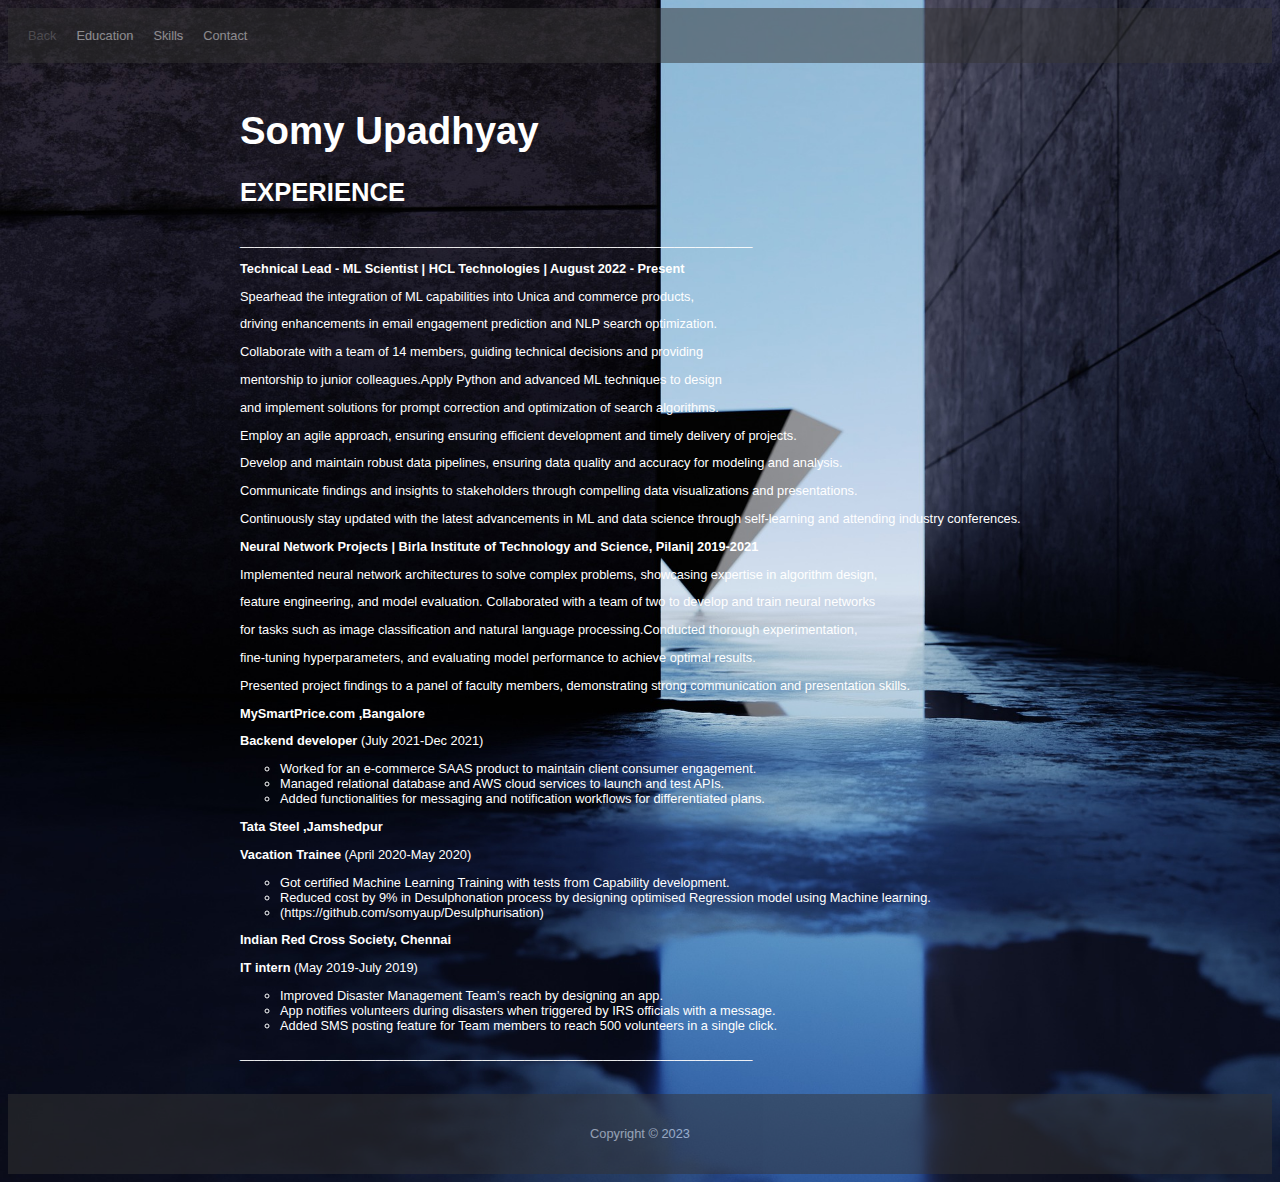
<file: code/index.html>
<!DOCTYPE html>
<html>
<head>
	<title>Home</title>
	<link rel="stylesheet" href="style.css">
</head>
<text>
	<header>
		<nav>
			<ul>
				<li><a style="color:gray;" href="../site.html">Back</a></li>
				<li><a href="about.html">Education</a></li>
				<li><a href="skills.html">Skills</a></li>
				<li><a href="contact.html">Contact</a></li>
			</ul>
		</nav>
	</header>
	<main>
		<h1 style="font-family:'Gill Sans', 'Gill Sans MT', Calibri, 'Trebuchet MS', sans-serif;color:white;font-size:3vw;" >Somy Upadhyay</h1>
        <body style="font-family:'Gill Sans', 'Gill Sans MT', Calibri, 'Trebuchet MS', sans-serif;color:white;font-size:1vw;">
<p style="font-size: 2vw;"><b> EXPERIENCE </b></p>
<p> ________________________________________________________________________</p>
<p><b>Technical Lead - ML Scientist | HCL Technologies | August 2022 - Present</b></p>
<p>Spearhead the integration of ML capabilities into Unica and commerce products, </p>
<p>driving enhancements in email engagement prediction and NLP search optimization.</p>
<p>Collaborate with a team of 14 members, guiding technical decisions and providing </p>
<p>mentorship to junior colleagues.Apply Python and advanced ML techniques to design </p>
<p>and implement solutions for prompt correction and optimization of search algorithms.</p>
<p>Employ an agile approach, ensuring  ensuring efficient development and timely delivery of projects.</p>
<p>Develop and maintain robust data pipelines, ensuring data quality and accuracy for modeling and analysis.</p>
<p>Communicate findings and insights to stakeholders through compelling data visualizations and presentations.</p>
<p>Continuously stay updated with the latest advancements in ML and data science through self-learning and attending industry conferences.</p>
		<p></p>
<p><b>Neural Network Projects | Birla Institute of Technology and Science, Pilani| 2019-2021</b></p>
<p>Implemented neural network architectures to solve complex problems, showcasing expertise in algorithm design, </p>
<p>feature engineering, and model evaluation. Collaborated with a team of two  to develop and train neural networks </p>
<p>for tasks such as image classification and natural language processing.Conducted thorough experimentation, </p>
<p>fine-tuning hyperparameters, and evaluating model performance to achieve optimal results.</p>
<p>Presented project findings to a panel of faculty members, demonstrating strong communication and presentation skills.</p>
<!-- <p><b>HCL Software, Bangalore </b></p> -->
<!-- <p><b>Technical Lead </b> (July 2022 - Current) </p>
<ul style="list-style-type:circle;">
    <li>Joined the X.AI team where I took AI use case from POC to development to deployment. </li>
    <li>Modelled a solution to visualise engagement for HCL client businesses.</li>
    <li>Increased Engagement through various channels using AI based predictive scoring.</li>
</ul> -->
		<p></p>
<p><b>MySmartPrice.com ,Bangalore</b></p>
<p><b>Backend developer </b> (July 2021-Dec 2021) </p>
<ul style="list-style-type:circle;">
    <li>Worked for an e-commerce SAAS product to maintain client consumer engagement. </li>
    <li>Managed relational database and AWS cloud services to launch and test APIs. </li>
    <li>Added functionalities for messaging and notification workflows for differentiated plans.</li> 
</ul>
<p><b>Tata Steel ,Jamshedpur </b></p>
<p><b>Vacation Trainee </b> (April 2020-May 2020) </p>
<ul style="list-style-type:circle;">
    <li>Got certified Machine Learning Training with tests from Capability development. </li>
    <li>Reduced cost by 9% in Desulphonation process by designing optimised Regression model using Machine learning. </li>
    <li>(https://github.com/somyaup/Desulphurisation) </li>
</ul>
<p><b>Indian Red Cross Society, Chennai </b>
<p><b>IT intern </b>  (May 2019-July 2019) </p>
<ul style="list-style-type:circle;">
    <li>Improved Disaster Management Team’s reach by designing an app.</li>
    <li>App notifies volunteers during disasters when triggered by IRS officials with a message.</li>
    <li>Added SMS posting feature for Team members to reach 500 volunteers in a single click.</li>
</ul>
<p> ________________________________________________________________________</p>
</text>
</main>
	<footer>
		<p>Copyright &copy; 2023</p>
	</footer>
</body>
</html>
</file>
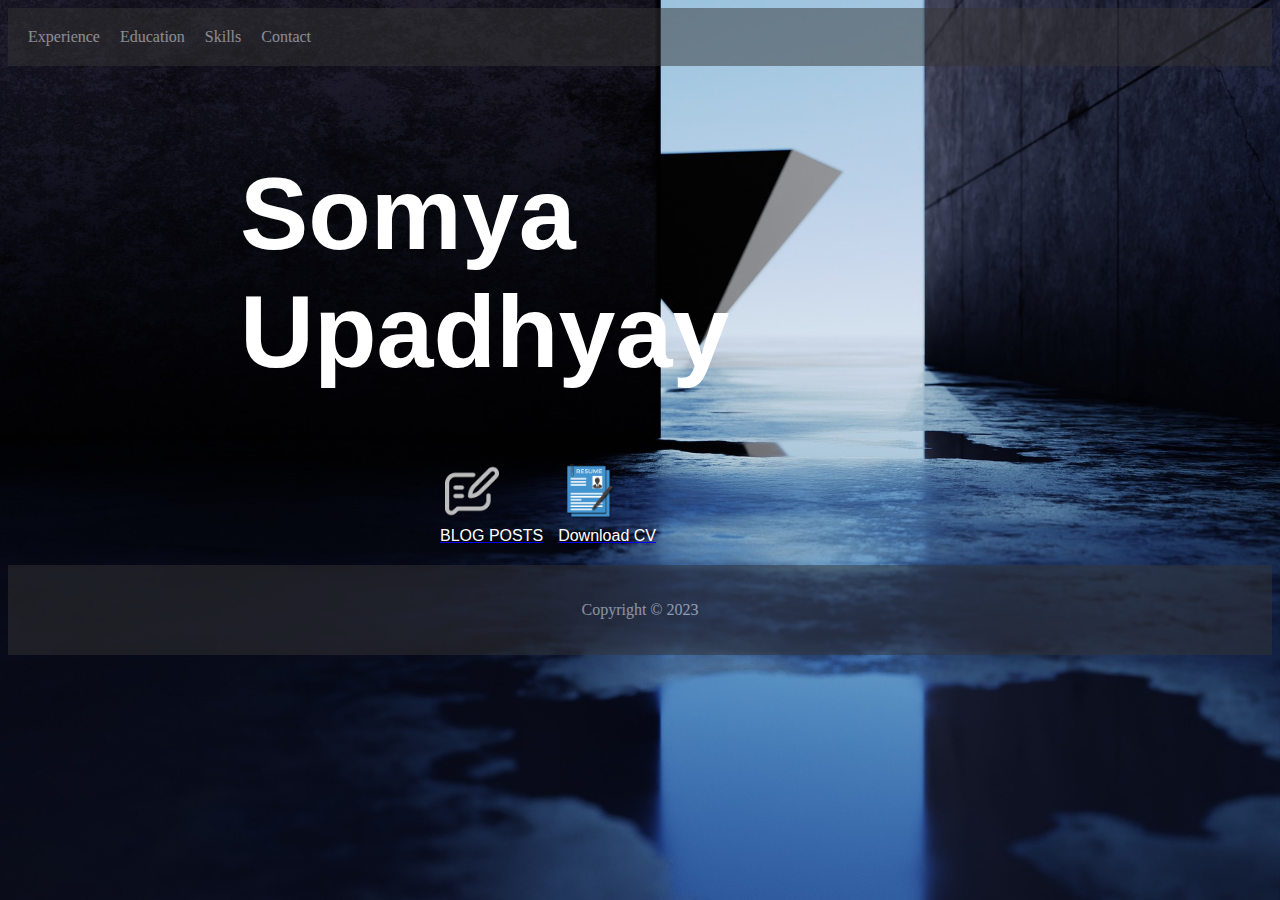
<file: site.html>
<!DOCTYPE html>
<html>
<head>
	<title>Somya Upadhyay</title>
	<link rel="stylesheet" href="code/style.css">
	<style>
		img {
		  border-radius: 4px;
		  padding: 5px;
		  height: 54px;
		}
		
		img:hover {
		  box-shadow: 0 0 2px 1px rgba(0, 140, 186, 0.5);
		}
		</style>
</head>
<body>
	<header>
		<nav>
			<ul>
				<li><a href="code/index.html">Experience</a></li>
				<li><a href="code/about.html">Education</a></li>
				<li><a href="code/skills.html">Skills</a></li>
				<li><a href="code/contact.html">Contact</a></li>
			</ul>
		</nav>
	</header>
	<main>
		<h1 style="font-family:'Gill Sans', 'Gill Sans MT', Calibri, 'Trebuchet MS', sans-serif;color:white;font-size:8vw;" >Somya Upadhyay</h1>
		<div class="parent">
			<div>
				<a href="cv/dummy.md" download="SOMYA UPADHYAY">
					<img src="images/BLOG3.png">	
					<figcaption style="font-family:'Gill Sans', 'Gill Sans MT', Calibri, 'Trebuchet MS', sans-serif;color:white;font-size:vw;"> BLOG POSTS</figcaption>
			   </a>
			</div>
			<div>
				<a href="cv/Resume_feb24.pdf"  download="SOMYA UPADHYAY">
					<img src="images/cv.png"  >	
					<figcaption style="font-family:'Gill Sans', 'Gill Sans MT', Calibri, 'Trebuchet MS', sans-serif;color:white;font-size:vw;"> Download CV</figcaption>
				</a>
			</div>
		</div>
	</main>
	<footer>
		<p>Copyright &copy; 2023</p>
	</footer>
</body>
</html>
</file>
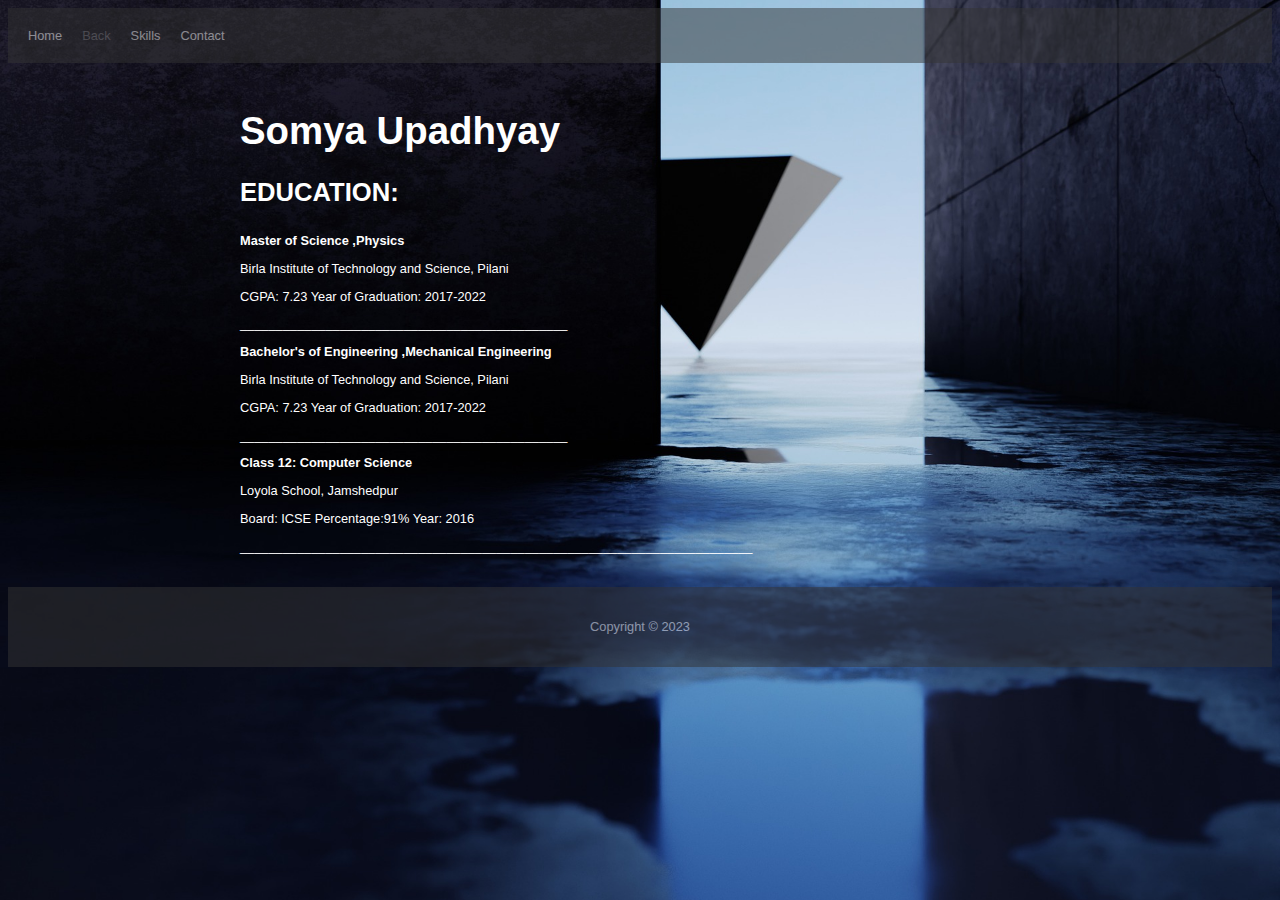
<file: code/about.html>
<!DOCTYPE html>
<html>
<head>
	<title>About Me</title>
	<link rel="stylesheet" href="style.css">
</head>
<body>
	<header>
		<nav>
			<ul>
                <li><a href="index.html">Home</a></li>
				<li><a style="color:gray;" href="../site.html">Back</a></li>
				<li><a href="skills.html">Skills</a></li>
				<li><a href="contact.html">Contact</a></li>
			</ul>
		</nav>
	</header>
	<main>
		<h1 style="font-family:'Gill Sans', 'Gill Sans MT', Calibri, 'Trebuchet MS', sans-serif;color:white;font-size:3vw;" >Somya Upadhyay</h1>
        <body style="font-family:'Gill Sans', 'Gill Sans MT', Calibri, 'Trebuchet MS', sans-serif;color:white;font-size:1vw;">
            <p style="font-size: 2vw;"><b>EDUCATION: </b></p>
		
		
            <p><b>Master of Science ,Physics </b></p>
            <p>Birla Institute of Technology and Science, Pilani </p>
            <p>CGPA: 7.23 Year of Graduation: 2017-2022 </p>
            <p> ______________________________________________</p>
            <p><b>Bachelor's of Engineering ,Mechanical Engineering </b></p>
            <p>Birla Institute of Technology and Science, Pilani </p>
            <p>CGPA: 7.23    Year of Graduation: 2017-2022 </p>
            <p> ______________________________________________</p>
            <p><b>Class 12: Computer Science </b></p>
            <p>Loyola School, Jamshedpur </p>
            <p>Board: ICSE  Percentage:91%  Year: 2016 </p>
            <p> ________________________________________________________________________</p>
        </body>
	</main>
	<footer>
		<p>Copyright &copy; 2023</p>
	</footer>
</body>
</html>
</file>
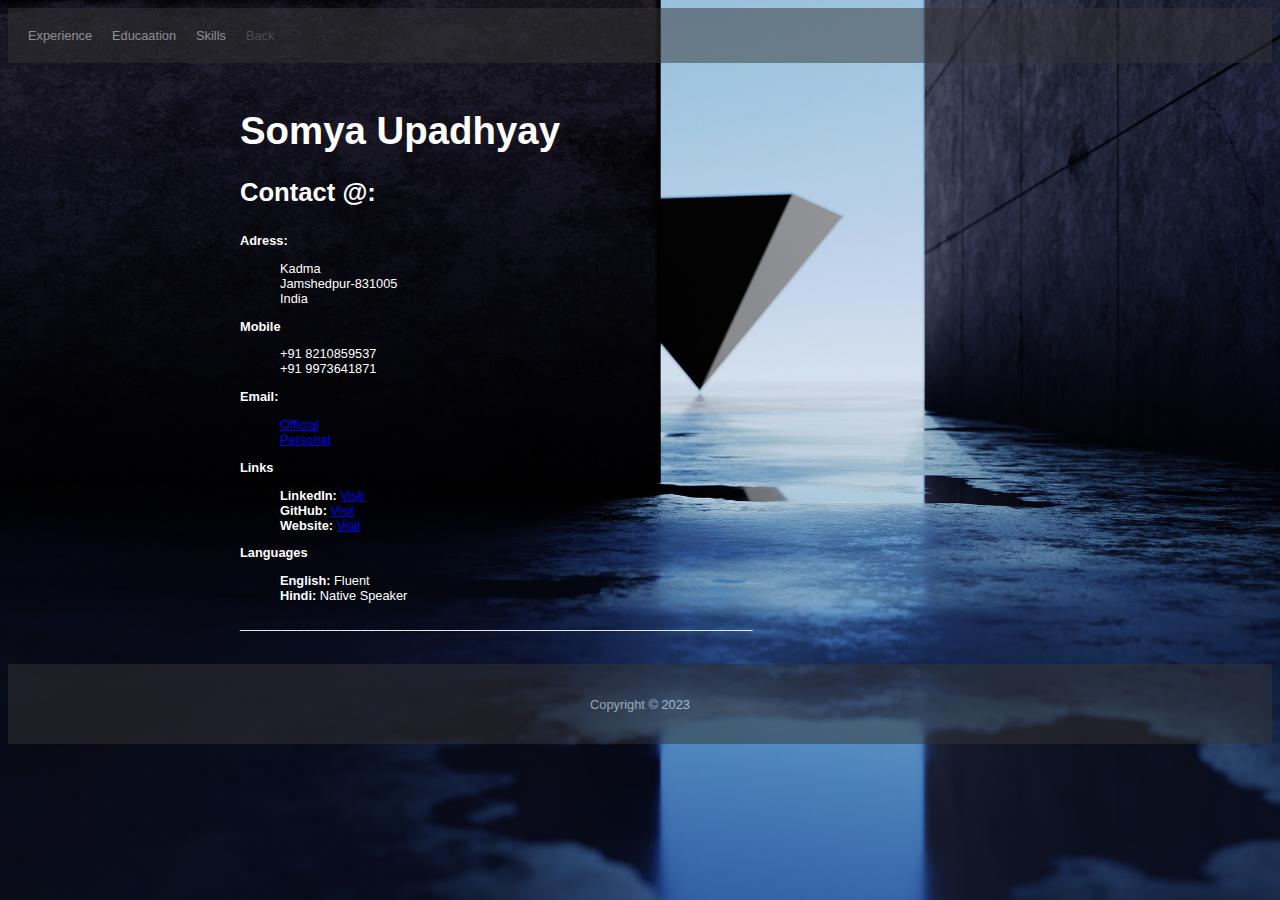
<file: code/contact.html>
<!DOCTYPE html>
<html>
<head>
	<title>Contact Me @</title>
	<link rel="stylesheet" href="style.css">
</head>
<body>
	<header>
		<nav>
			<ul>
				<li><a href="index.html">Experience</a></li>
                <li><a href="about.html">Educaation</a></li>
				<li><a href="skills.html">Skills</a></li>
				<li><a style="color:gray;" href="site.html">Back</a></li>
			</ul>
		</nav>
	</header>
	<main>
		<h1 style="font-family:'Gill Sans', 'Gill Sans MT', Calibri, 'Trebuchet MS', sans-serif;color:white;font-size:3vw;" >Somya Upadhyay</h1>
        <body style="font-family:'Gill Sans', 'Gill Sans MT', Calibri, 'Trebuchet MS', sans-serif;color:white;font-size:1vw;">
            <p style="font-size: 2vw;"><b>Contact @: </b></p>
            <p><b>Adress:</b> </p>
			<ul style="list-style-type:none;">
				<li>Kadma</li>
				<li>Jamshedpur-831005</li>
				<li>India</li>
			</ul>
			<p><b>Mobile</b></p>
			<ul style="list-style-type:none;">
				<li>+91 8210859537</li>
				<li>+91 9973641871 </li>
            </ul>
            <p><b>Email:</b></p> 
            <ul style="list-style-type:none;">
				<li><a href="mailto:somya.upadhyay@hcl.com"> Official</a></li>
                <li><a href="mailto:somyaupadyay@gmail.com"> Personal</a></li>
			</ul>
			<p><b>Links</b></p>
			<ul style="list-style-type:none;">
				<li><b>LinkedIn:</b> <a href="https://www.linkedin.com/in/somya-upadhyay-9a010983"> Visit</a></li>
				<li><b>GitHub:</b> <a href="https://github.com/somyaup"> Visit</a></li> 	
				<li><b>Website:</b> <a href="https://somyaupadyay.wixsite.com/my-site-2/contact"> Visit</a></li>
			</ul>
			<p><b>Languages</b></p>
			<ul style="list-style-type:none;">
				<li><b>English:</b> Fluent</li>
				<li><b>Hindi:</b> Native Speaker</li>	
			</ul>
            <p> ________________________________________________________________________</p>
        </body>
    </main>
	<footer>
		<p>Copyright &copy; 2023</p>
	</footer>
</body>
</html>
</file>
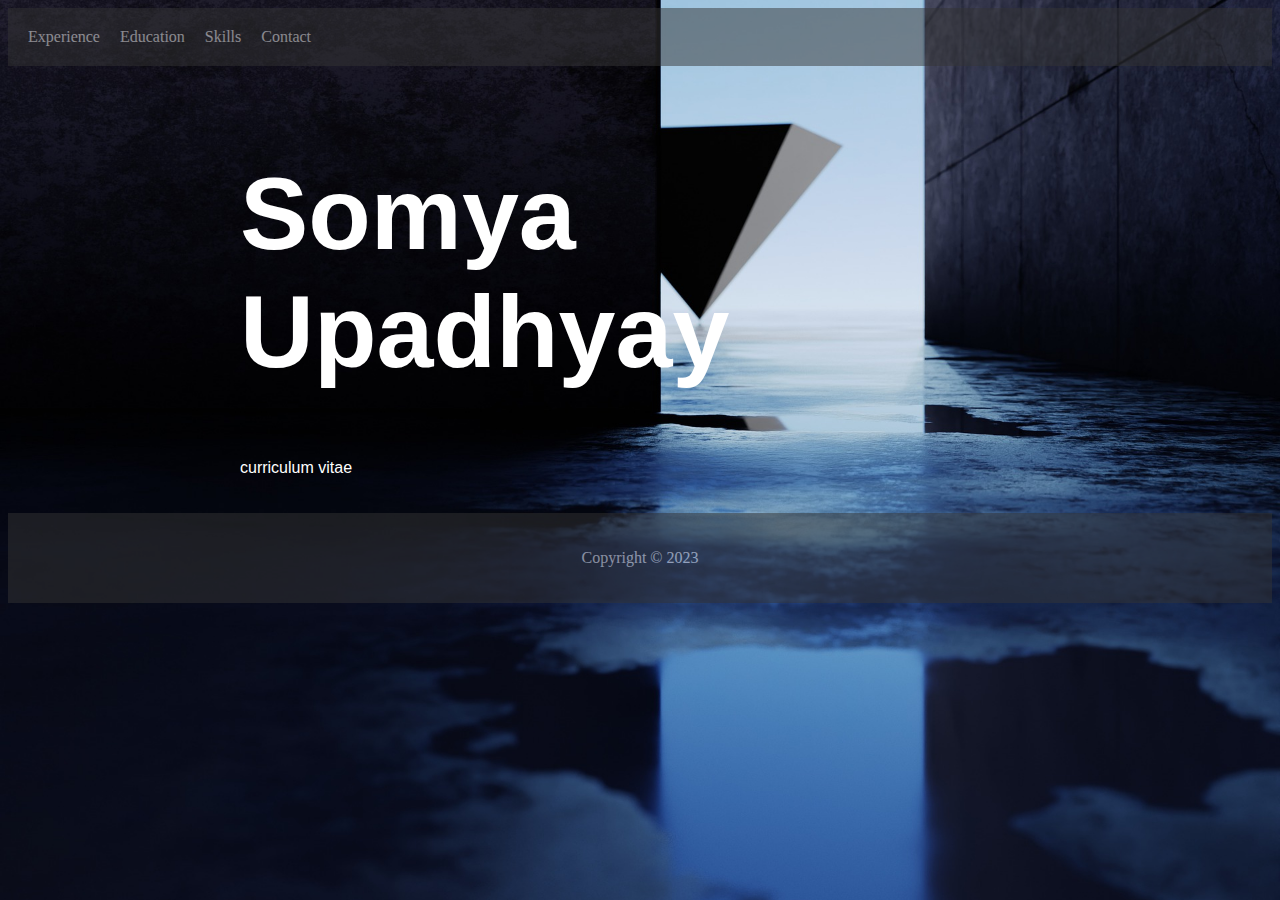
<file: code/site.html>
<!DOCTYPE html>
<html>
<head>
	<title>Somya Upadhyay</title>
	<link rel="stylesheet" href="style.css">
</head>
<body>
	<header>
		<nav>
			<ul>
				<li><a href="index.html">Experience</a></li>
				<li><a href="about.html">Education</a></li>
				<li><a href="skills.html">Skills</a></li>
				<li><a href="contact.html">Contact</a></li>
			</ul>
		</nav>
	</header>
	<main>
		<h1 style="font-family:'Gill Sans', 'Gill Sans MT', Calibri, 'Trebuchet MS', sans-serif;color:white;font-size:8vw;" >Somya Upadhyay</h1>
        <p style="font-family:'Gill Sans', 'Gill Sans MT', Calibri, 'Trebuchet MS', sans-serif;color:white;font-size:vw;">curriculum vitae</p>
	</main>
	<footer>
		<p>Copyright &copy; 2023</p>
	</footer>
</body>
</html>
</file>
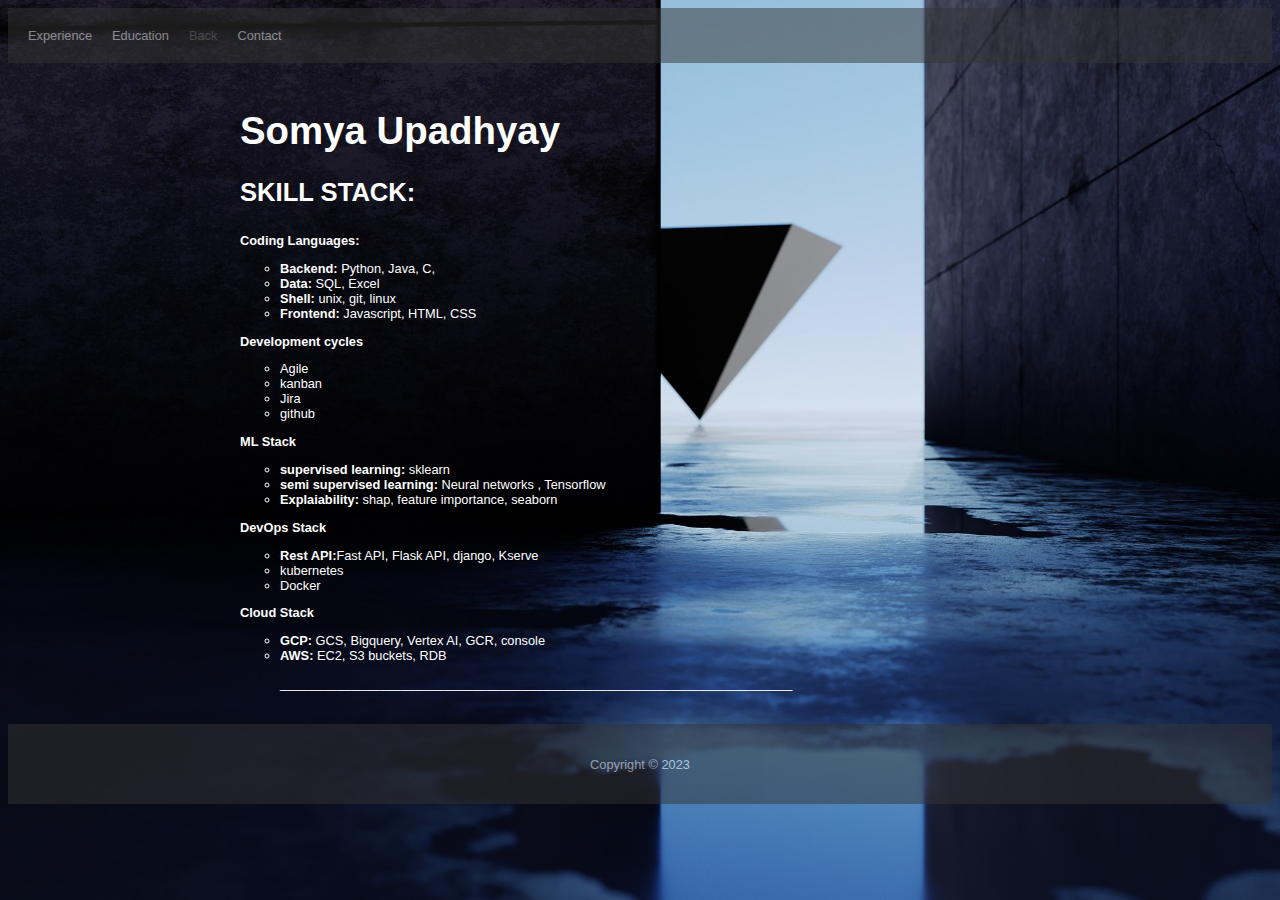
<file: code/skills.html>
<!DOCTYPE html>
<html>
<head>
	<title>Skill Stack</title>
	<link rel="stylesheet" href="style.css">
</head>
<body>
	<header>
		<nav>
			<ul>
				<li><a href="index.html">Experience</a></li>
				<li><a href="about.html">Education</a></li>
				<li><a style="color:gray;" href="site.html">Back</a></li>
				<li><a href="contact.html">Contact</a></li>
			</ul>
		</nav>
	</header>
	<main>
		<h1 style="font-family:'Gill Sans', 'Gill Sans MT', Calibri, 'Trebuchet MS', sans-serif;color:white;font-size:3vw;" >Somya Upadhyay</h1>
        <body style="font-family:'Gill Sans', 'Gill Sans MT', Calibri, 'Trebuchet MS', sans-serif;color:white;font-size:1vw;">
            <p style="font-size: 2vw;"><b>SKILL STACK: </b></p>
            <p> </p>
            <p><b>Coding Languages:</b> </p>
			<ul style="list-style-type:circle;">
				<li><b>Backend:</b> Python, Java, C,</li>
				<li><b>Data:</b> SQL, Excel</li>
				<li><b>Shell:</b> unix, git, linux</li>
				<li><b>Frontend:</b> Javascript, HTML, CSS</li>
			</ul>
			<p><b>Development cycles</b></p>
			<ul style="list-style-type:circle;">
				<li>Agile</li><li>kanban</li>
				<li>Jira</li><li>github </li>
			</ul>
			<p><b>ML Stack</b></p>
			<ul style="list-style-type:circle;">
				<li><b>supervised learning:</b> sklearn</li>
				<li><b>semi supervised learning:</b> Neural networks , Tensorflow</li> 	
				<li><b>Explaiability:</b> shap, feature importance, seaborn</li>
			</ul>
			<p><b>DevOps Stack</b></p>
			<ul style="list-style-type:circle;">
				<li><b>Rest API:</b>Fast API, Flask API, django, Kserve</li>
				<li>kubernetes</li> 
			    <li>Docker</li>
				
			</ul>
			<p><b>Cloud Stack</b></p>
			<ul style="list-style-type:circle;">
				<li><b>GCP:</b> GCS, Bigquery, Vertex AI, GCR, console</li>
				<li><b>AWS:</b> EC2, S3 buckets, RDB </li>
            <p> ________________________________________________________________________</p>
        </body>
	</main>
	<footer>
		<p>Copyright &copy; 2023</p>
	</footer>
</body>
</html>
</file>
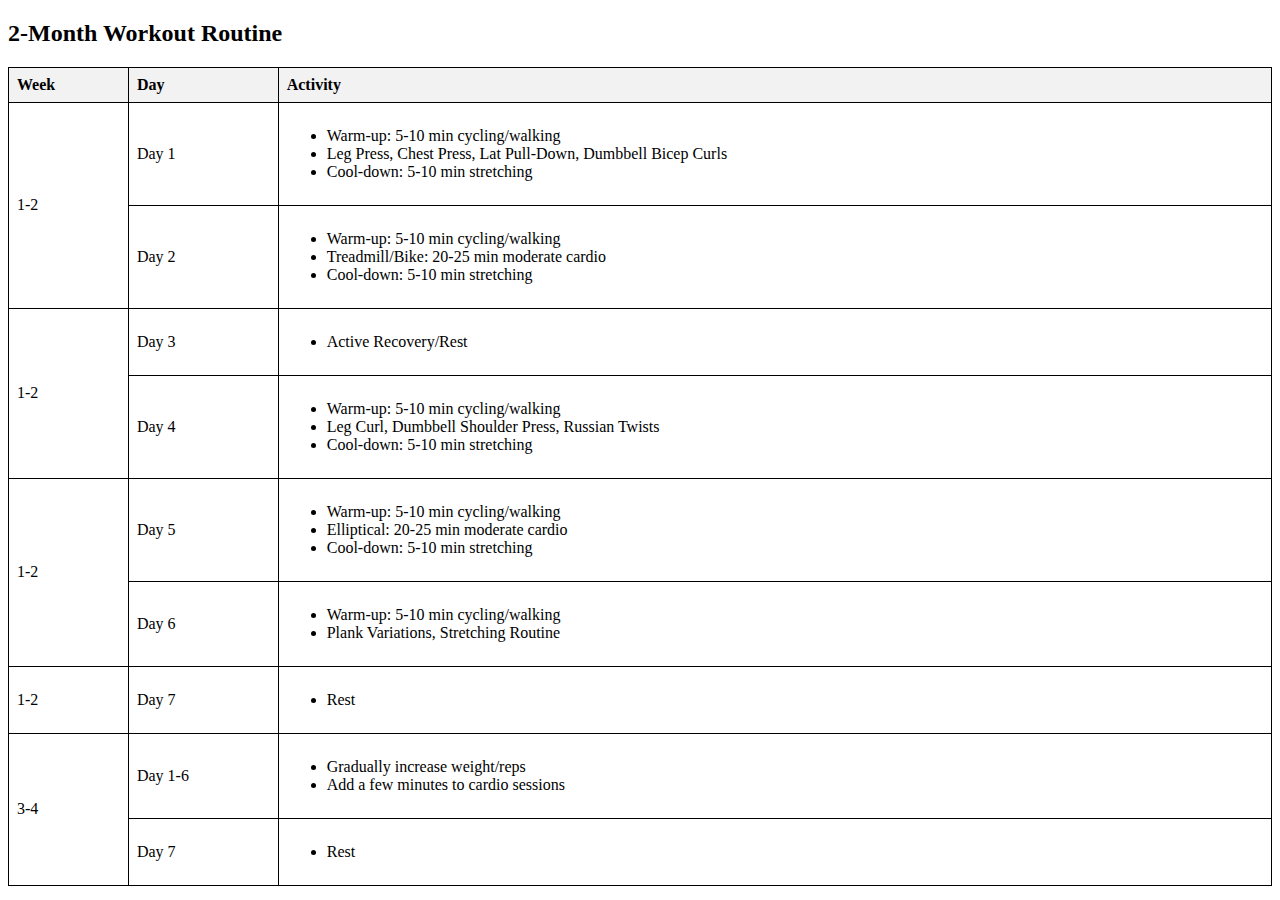
<file: code/workoutplan.html>
<!DOCTYPE html>
<html>
<head>
<style>
  table {
    border-collapse: collapse;
    width: 100%;
  }
  th, td {
    border: 1px solid black;
    padding: 8px;
    text-align: left;
  }
  th {
    background-color: #f2f2f2;
  }
</style>
</head>
<body>

<h2>2-Month Workout Routine</h2>

<table>
  <tr>
    <th>Week</th>
    <th>Day</th>
    <th>Activity</th>
  </tr>
  <tr>
    <td rowspan="2">1-2</td>
    <td>Day 1</td>
    <td>
      <ul>
        <li>Warm-up: 5-10 min cycling/walking</li>
        <li>Leg Press, Chest Press, Lat Pull-Down, Dumbbell Bicep Curls</li>
        <li>Cool-down: 5-10 min stretching</li>
      </ul>
    </td>
  </tr>
  <tr>
    <td>Day 2</td>
    <td>
      <ul>
        <li>Warm-up: 5-10 min cycling/walking</li>
        <li>Treadmill/Bike: 20-25 min moderate cardio</li>
        <li>Cool-down: 5-10 min stretching</li>
      </ul>
    </td>
  </tr>
  <tr>
    <td rowspan="2">1-2</td>
    <td>Day 3</td>
    <td>
      <ul>
        <li>Active Recovery/Rest</li>
      </ul>
    </td>
  </tr>
  <tr>
    <td>Day 4</td>
    <td>
      <ul>
        <li>Warm-up: 5-10 min cycling/walking</li>
        <li>Leg Curl, Dumbbell Shoulder Press, Russian Twists</li>
        <li>Cool-down: 5-10 min stretching</li>
      </ul>
    </td>
  </tr>
  <tr>
    <td rowspan="2">1-2</td>
    <td>Day 5</td>
    <td>
      <ul>
        <li>Warm-up: 5-10 min cycling/walking</li>
        <li>Elliptical: 20-25 min moderate cardio</li>
        <li>Cool-down: 5-10 min stretching</li>
      </ul>
    </td>
  </tr>
  <tr>
    <td>Day 6</td>
    <td>
      <ul>
        <li>Warm-up: 5-10 min cycling/walking</li>
        <li>Plank Variations, Stretching Routine</li>
      </ul>
    </td>
  </tr>
  <tr>
    <td>1-2</td>
    <td>Day 7</td>
    <td>
      <ul>
        <li>Rest</li>
      </ul>
    </td>
  </tr>
  <tr>
    <td rowspan="2">3-4</td>
    <td>Day 1-6</td>
    <td>
      <ul>
        <li>Gradually increase weight/reps</li>
        <li>Add a few minutes to cardio sessions</li>
      </ul>
    </td>
  </tr>
  <tr>
    <td>Day 7</td>
    <td>
      <ul>
        <li>Rest</li>
      </ul>
    </td>
  </tr>
</table>

</body>
</html>
</file>
<file: code/style.css>
body {
	background-image: url("../images/background-image2.jpg");
	background-size: cover;
	background-position: center;
}

.parent{
	display:flex;
	gap: 15px;
	margin-left: auto;
  	margin-right: auto;
  	width: 50%;
	align-items: center;
	}

header {
	background-color: #333;
	color: #fff;
	padding: 20px;
	opacity:0.5;
}

nav ul {
	list-style: none;
	margin: 0;
	padding: 0;
	display: flex;
}

nav li {
	margin-right: 20px;
}

nav a {
	color: #fff;
	text-decoration: none;
}

main {
	max-width: 800px;
	margin: 0 auto;
	padding: 20px;
}

footer {
	background-color: #333;
	color: #fff;
	text-align: center;
	padding: 20px;
	opacity:0.5;
}
</file>
